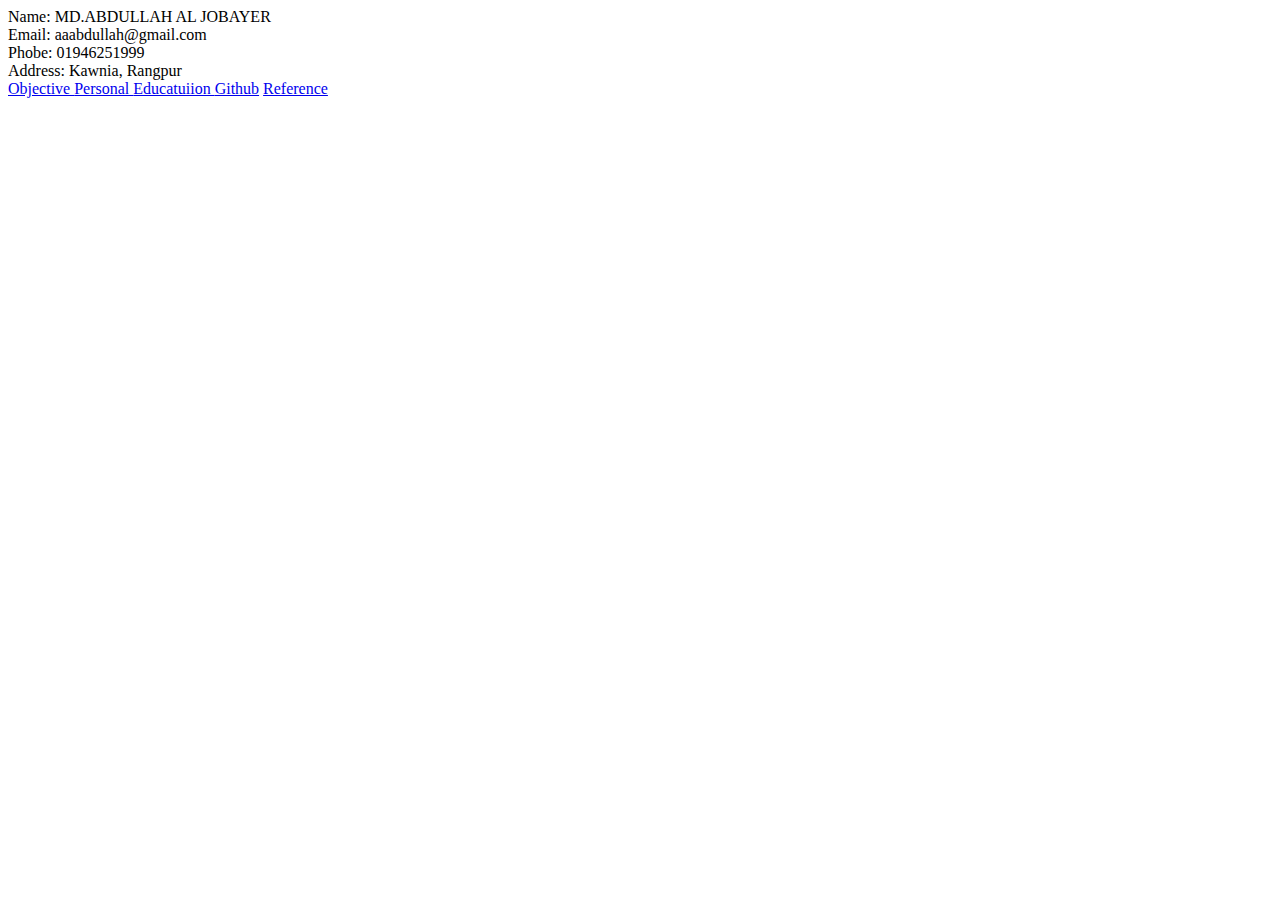
<file: 18-37647-1Lab Task1/18-37647-1Lab task 1Q2/index.html>
<html>
	<head> 
		<title> CV </title> 
	</head>

	<body> 
		
		<span> Name: MD.ABDULLAH AL JOBAYER</span> <br>
		<span> Email: aaabdullah@gmail.com </span> <br>
		<span> Phobe: 01946251999 </span> <br>
		<span> Address: Kawnia, Rangpur </span> <br>
		
		
		<a target="_blank" href="objective.html" >Objective  </a> 
		<a target="_blank" href="personal.html" >Personal  </a> 
		<a target="_blank" href="education.html" >Educatuiion  </a> 
		<a target="_blank" href="https://github.com/AbdullahAlJobayer" >Github</a>
		<a target="_blank" href="reference.html" >Reference  </a> 
		
		
	</body>

</html>
</file>
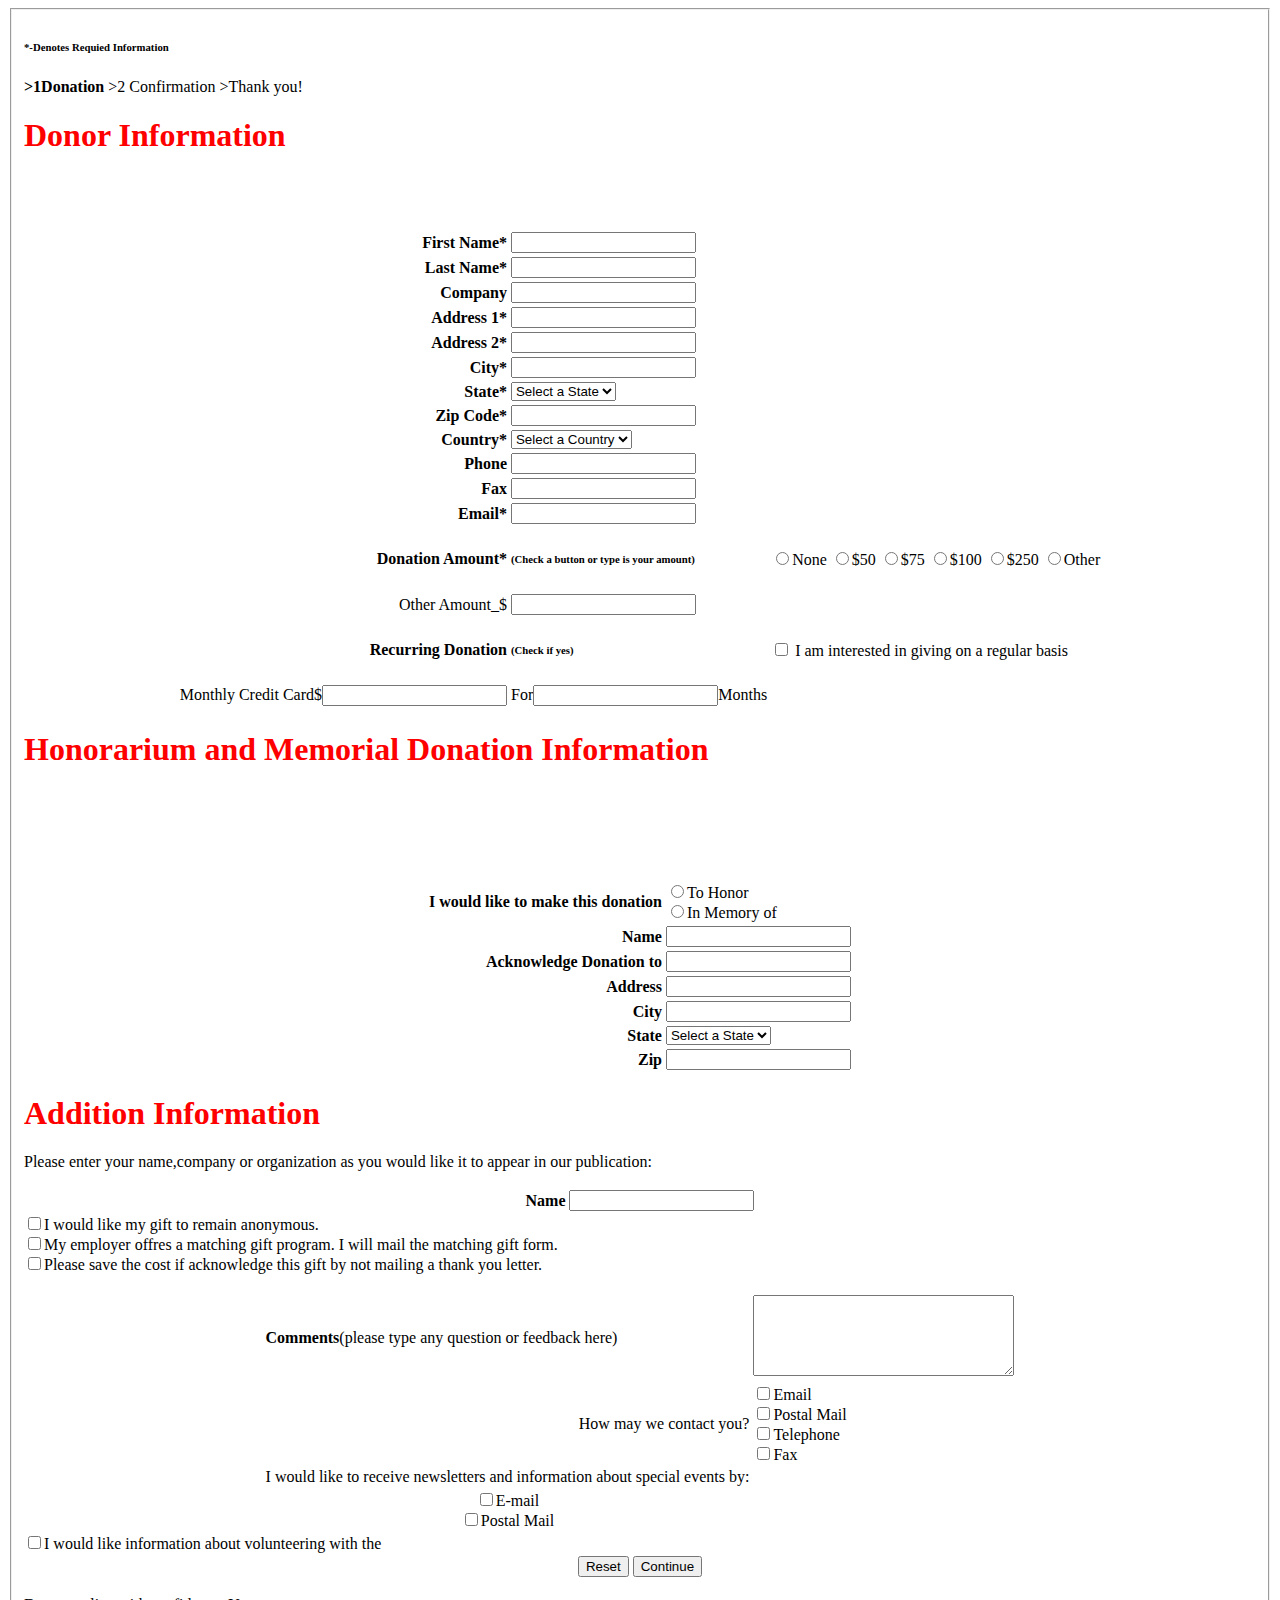
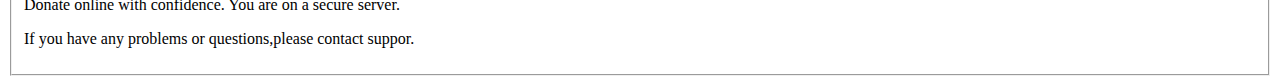
<file: 18-37647-1Lab Task1/18-37647-1(Task - 1Q1).html>
<!DOCTYPE html>
<html>
  <head>
    <title>Static HTML 3</title>
  </head>
  <body>
    <fieldset>
      <h6>*-Denotes Requied Information</h6>
      <p> <b>>1Donation</b>   >2 Confirmation     >Thank you!</p>
      <h1 style="color:red">Donor Information</h1>
      <center>
        <table>
          <tr>
            <td align="right"><b>First Name*</b></td>
            <td><input type="text" placeholder=""></td>
            <br>
          </tr>
          <tr>
            <td align="right"><b>Last Name*</b></td>
            <td><input type="text" placeholder=""></td>
            <br>
          </tr>
          <tr>
            <td align="right"><b>Company </b></td>
            <td><input type="text" placeholder=""></td>
          </tr>
          <tr>
            <td align="right"><b>Address 1*</b></td>
            <td><input type="text" placeholder=""></td>
          </tr>
          <tr>
            <td align="right"><b>Address 2*</b></td>
            <td><input type="text" placeholder=""></td>
          </tr>
          <tr>
            <td align="right"><b>City*</b></td>
            <td><input type="text" placeholder=""></td>
          </tr>
          <tr>
            <td align="right"><b>State*</b></td>
            <td><select>
              <option>Select a State</option>
              <option>Bangladesh</option>
            </select></td>
          </tr>
          <tr>
            <td align="right"><b>Zip Code*</b></td>
            <td><input type="text" placeholder=""></td>
          </tr>
          <tr>
            <td align="right"><b>Country*</b></td>
            <td><select>s
            <option>Select a Country</option>
          </select></td>
          </tr>
          <tr>
            <td align="right"><b>Phone</b></td>
            <td><input type="text" placeholder=""></td>
          </tr>
          <tr>
            <td align="right"><b>Fax</b></td>
            <td><input type="Fax" placeholder=""></td>
          </tr>
          <tr>
            <td align="right"><b>Email*</b></td>
            <td><input type="email" placeholder=""></td>
          </tr>
          <tr>
            <td align="right"><b>Donation Amount*</b></td><br>
            <td><h6>(Check a button or type is your amount)</h6></td>
            <td><input type="radio" name="Donation">None
            <input type="radio" name="Donation">$50
            <input type="radio" name="Donation">$75
            <input type="radio" name="Donation">$100
            <input type="radio" name="Donation">$250
            <input type="radio" name="Donation">Other</td>
         </tr>
          <tr>
           <td align="right">Other Amount_$</td>
           <td><input type="number" placeholder=""></td>
         </tr>
          <tr>
           <td align="right"><b>Recurring Donation</b></td>
           <td><h6>(Check if yes)</h6></td>
           <td align="left"><input type="checkbox"> I am interested in giving on a regular basis</td>
         </tr>
          <tr>
           <td align="right">Monthly Credit Card$<input type="text" placeholder=""></td>
           <td align="right">For<input type="text" placeholder="">Months</td>
         </tr>
        </table>
      </center>
      <h1 style="color:red">Honorarium and Memorial Donation Information</h1>
      <center>
        <table>
          <tr>
            <td align="right"><b>I would like to make this donation</b></td>
            <td><input type="radio" name="donation">To Honor <br> <input type="radio" name="donation">In Memory of</td>

          </tr>
          <tr>
            <td align="right"><b>Name</b></td>
            <td><input type="text" placeholder=""></td>
            <br>
          </tr>
          <tr>
            <td align="right"><b>Acknowledge Donation to</b></td>
            <td><input type="text" placeholder=""></td>
            <br>
          </tr>
          <tr>
            <td align="right"><b>Address</b></td>
            <td><input type="text" placeholder=""></td>
            <br>
          </tr>
          <tr>
            <td align="right"><b>City</b></td>
            <td><input type="text" placeholder=""></td>
            <br>
          </tr>
          <tr>
            <td align="right"><b>State</b></td>
            <td><select>s
            <option>Select a State</option>
          </select></td>
          </tr>
          <tr>
            <td align="right"><b>Zip</b></td>
            <td><input type="text" placeholder=""></td>
            <br>
          </tr>
        </table>

        </center>
        <h1 style="color:red">Addition Information</h1>
        <p>Please enter your name,company or organization as you would like it to appear in our publication:</p>
        <table align="center">
          <tr>
            <td><b>Name</b></td>
            <td><input type="text" placeholder=""></td>
          </tr>
        </table>
        <input type="checkbox">I would like my gift to remain anonymous. <br>
        <input type="checkbox">My employer offres a matching gift program. I will mail the matching gift form. <br>
        <input type="checkbox">Please save the cost if acknowledge this gift by not mailing a thank you letter.
        <center>
          <table>
            <tr>
              <td><b>Comments</b>(please type any question or feedback here)</td>
              <td><textarea name="name" rows="5" cols="30"></textarea></td>
            </tr>
            <tr>
              <td align="right">How may we contact you?</td>
              <td><input type="checkbox">Email <br>
                <input type="checkbox">Postal Mail <br>
                <input type="checkbox">Telephone <br>
                <input type="checkbox">Fax
              </td>
            </tr>
            <tr>
              <td align="left">I would like to receive newsletters and information about special events by:</td><br>
            </tr>
            <tr align="center">
              <td align="center"><input type="checkbox">E-mail <br>
               <input type="checkbox">Postal Mail <br></td>
            </tr>

          </table>


          </center>
          <input type="checkbox">I would like information about volunteering with the <br>
          <center>
          <table>
            <tr>
              <td><button type="button" name="Reset">Reset</button></td>
              <td><button type="button" name="Continue">Continue</button></td>
            </tr>
          </table>
          </center>
          <p>Donate online with confidence. You are on a secure server.</p>
          <p>If you have any problems or questions,please contact suppor.</p>




    </fieldset>
  </body>
</html>
</file>
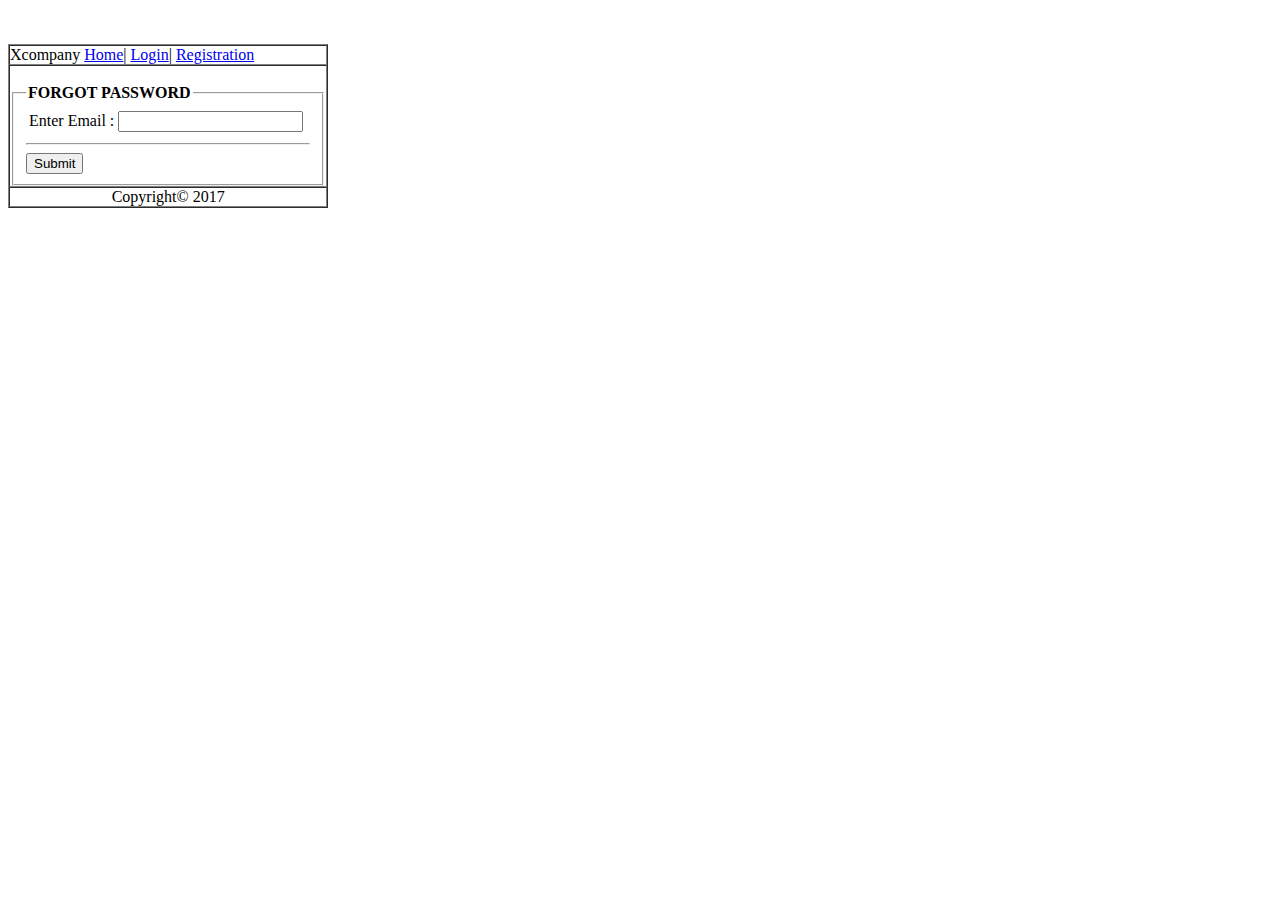
<file: 18-37647-1Lab Task4/forgotpass.html>
<!DOCTYPE html>
<html>
<head>
	<title>forgot_password</title>
</head>
<body>
     <form action="chekChangePass.php" method="POST">
		<br/>
		<table border ='1' cellpadding="0" cellspacing="0" >
            <tr>
                <td>Xcompany
                <a href = "publicHome.php" name="hbutton">Home</a>|
                <a href = "login.php" name="lbutton">Login</a>|
                <a href = "registration.html"  name="rbutton">Registration</a>
            </td>
            </tr>
           
            <tr>
                <td>
                    <br>
                    <fieldset>
                        <legend><b>FORGOT PASSWORD</b></legend>
                        <form>
                            <table>
                                <tr>
                                    <td><font size="3">Enter Email</font></td>
                                    <td>:</td>
                                    <td><input type="text" name ="email" /></td>
                                    <td></td>
                                </tr>
                            </table>
                            <hr />
                            <input type="submit" name="submit" value="Submit"  />
                        </form>
                    </fieldset>
                </td>
                <br>
            </tr>
            		
            <tr style="text-align: center;">
               
                <td colspan='2'>Copyright&copy 2017</td>
            </tr>
    </table>		
</form>		
</body>
</html>
</file>
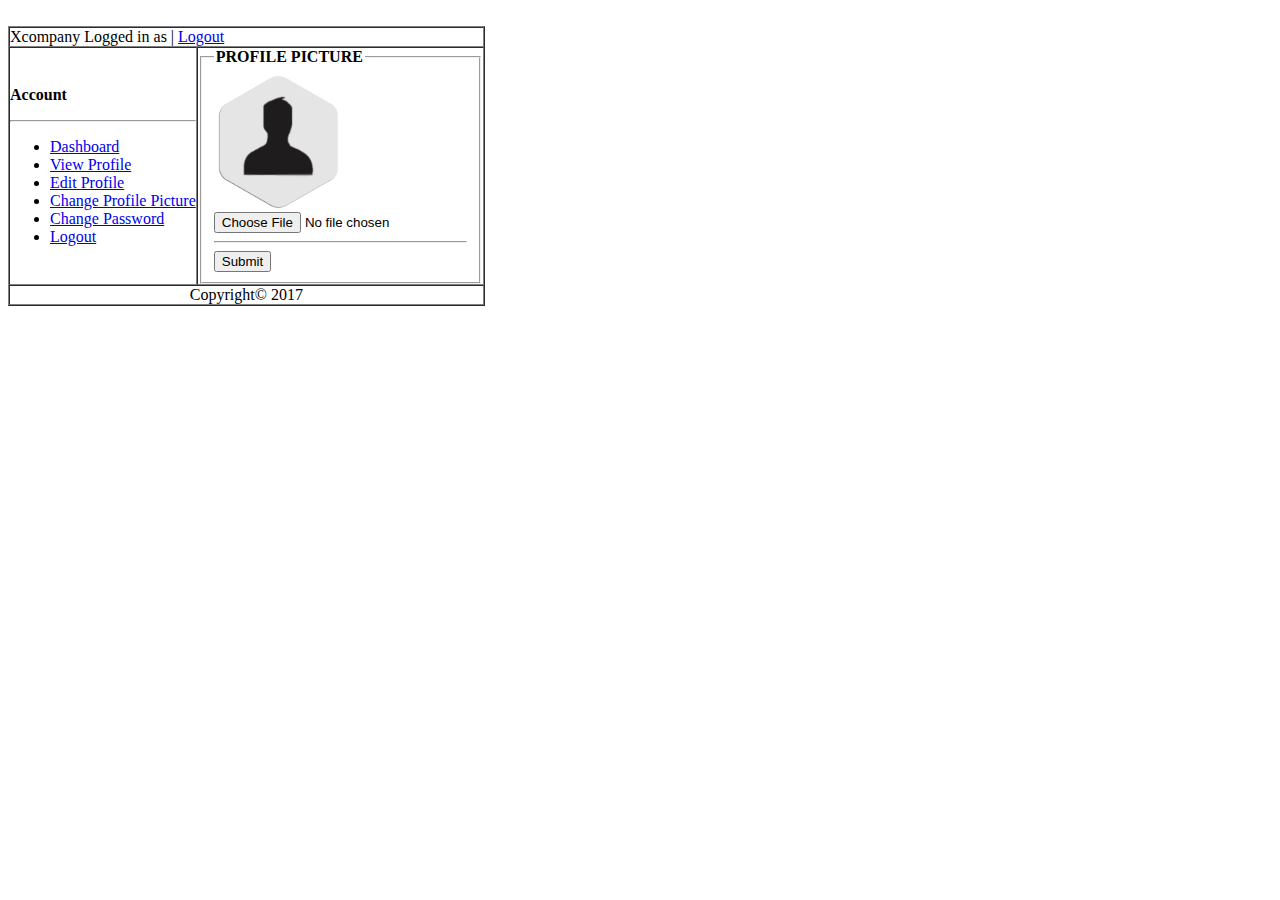
<file: 18-37647-1Lab Task4/picture.html>
<!DOCTYPE html>
<html>
<head>
	<title>Login</title>
</head>
<body>
	<form action="picture.php" method="POST">
	<table border ='1' cellpadding="0" cellspacing="0" >
        <tr>
            <td colspan='2'>Xcompany
                Logged in as <a href = "dashboard.php" name="username" > <?php echo $_COOKIE['uname']; ?></a>|
            <a href = "login.php" name="logout">Logout</a>
        </td>
		</tr>
		<br/>
		<tr>		
			<td>
			<p><b>Account</b></p>
			<hr>
				<ul>
				<li><a href="dashboard.php">Dashboard</a></li>  
				<li><a href="profile.php">View Profile</a></li>                             
				<li><a href="edit_profile.php">Edit Profile</a></li>
				<li><a href="picture.html">Change Profile Picture</a></li>
				<li><a href="change_password.php">Change Password</a></li>
				<li><a href="logout.php">Logout</a></li>
				</ul>
			</td>
			<td>
                <fieldset>
                    <legend><b>PROFILE PICTURE</b></legend>
                        <img width="128" src="image/profile.png" /> 
                        <br />
                        <input type="file" name ='picture'>
                        <hr />
                        <input type="submit" name="submit" value="Submit">
                
                </fieldset>
            </td>
			</tr>			
            <tr style="text-align: center;">
                <td colspan='2'>Copyright&copy 2017</td>
            </tr>
    </table>
	</form>
</body>
</html>
</file>
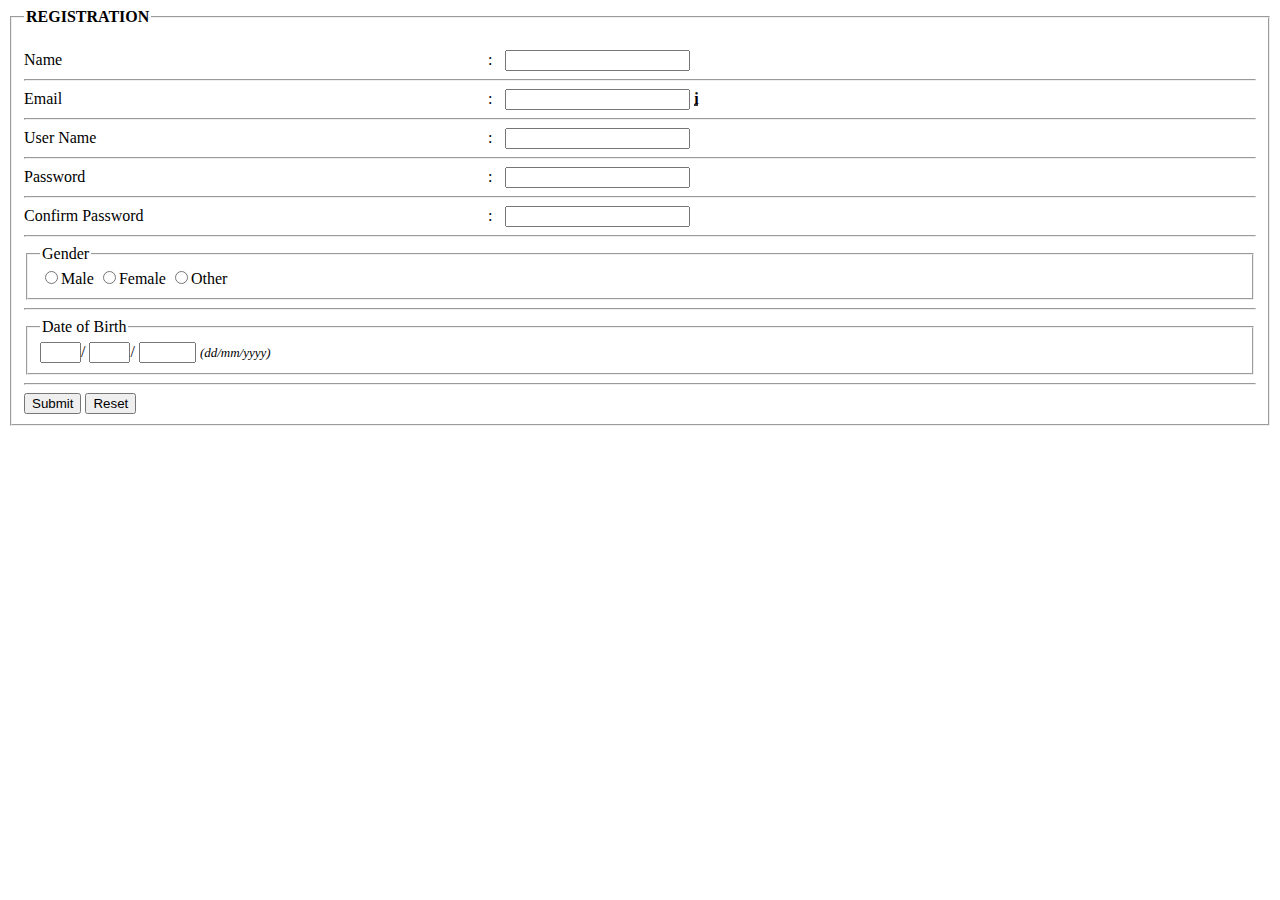
<file: 18-37647-1Lab Task4/registration.html>
<!DOCTYPE html>
<html lang="en">
<head>
	<meta charset="UTF-8">
	<meta name="viewport" content="width=device-width, initial-scale=1.0">
	<title>REGISTRATION</title>
</head>
<body>
	<fieldset>
		<legend><b>REGISTRATION</b></legend>
		<form action="reg.php" method="POST">
			<br/>
			<table width="100%" cellpadding="0" cellspacing="0">
				<tr>
					<td>Name</td>
					<td>:</td>
					<td><input name="name" type="text"></td>
					<td></td>
				</tr>		
				<tr><td colspan="4"><hr/></td></tr>
				<tr>
					<td>Email</td>
					<td>:</td>
					<td>
						<input name="email" type="text">
						<abbr title="hint: sample@example.com"><b>i</b></abbr>
					</td>
					<td></td>
				</tr>		
				<tr><td colspan="4"><hr/></td></tr>
				<tr>
					<td>User Name</td>
					<td>:</td>
					<td><input name="userName" type="text"></td>
					<td></td>
				</tr>		
				<tr><td colspan="4"><hr/></td></tr>
				<tr>
					<td>Password</td>
					<td>:</td>
					<td><input name="password" type="password"></td>
					<td></td>
				</tr>		
				<tr><td colspan="4"><hr/></td></tr>
				<tr>
					<td>Confirm Password</td>
					<td>:</td>
					<td><input name="confirmPassword" type="password"></td>
					<td></td>
				</tr>		
				<tr><td colspan="4"><hr/></td></tr>
				<tr>
					<td colspan="3">
						<fieldset>
							<legend>Gender</legend>    
							<input name="gender" type="radio" value="Male">Male
									<input name="gender" type="radio" value="Female">Female
									<input name="gender" type="radio" value="Other">Other
						</fieldset>
					</td>
					<td></td>
				</tr>		
				<tr><td colspan="4"><hr/></td></tr>
				<tr>
					<td colspan="3">
						<fieldset>
							<legend>Date of Birth</legend>    
							<input type="text" size="2" name="date" />/
							<input type="text" size="2" name ="month" />/
							<input type="text" size="4" name = "year"/>
							<font size="2"><i>(dd/mm/yyyy)</i></font>
						</fieldset>
					</td>
					<td></td>
				</tr>
			</table>
			<hr/>
			<input type="submit" name= "submit" value="Submit">
			<input type="reset">
		</form>
	</fieldset>
</body>
</html>
</file>
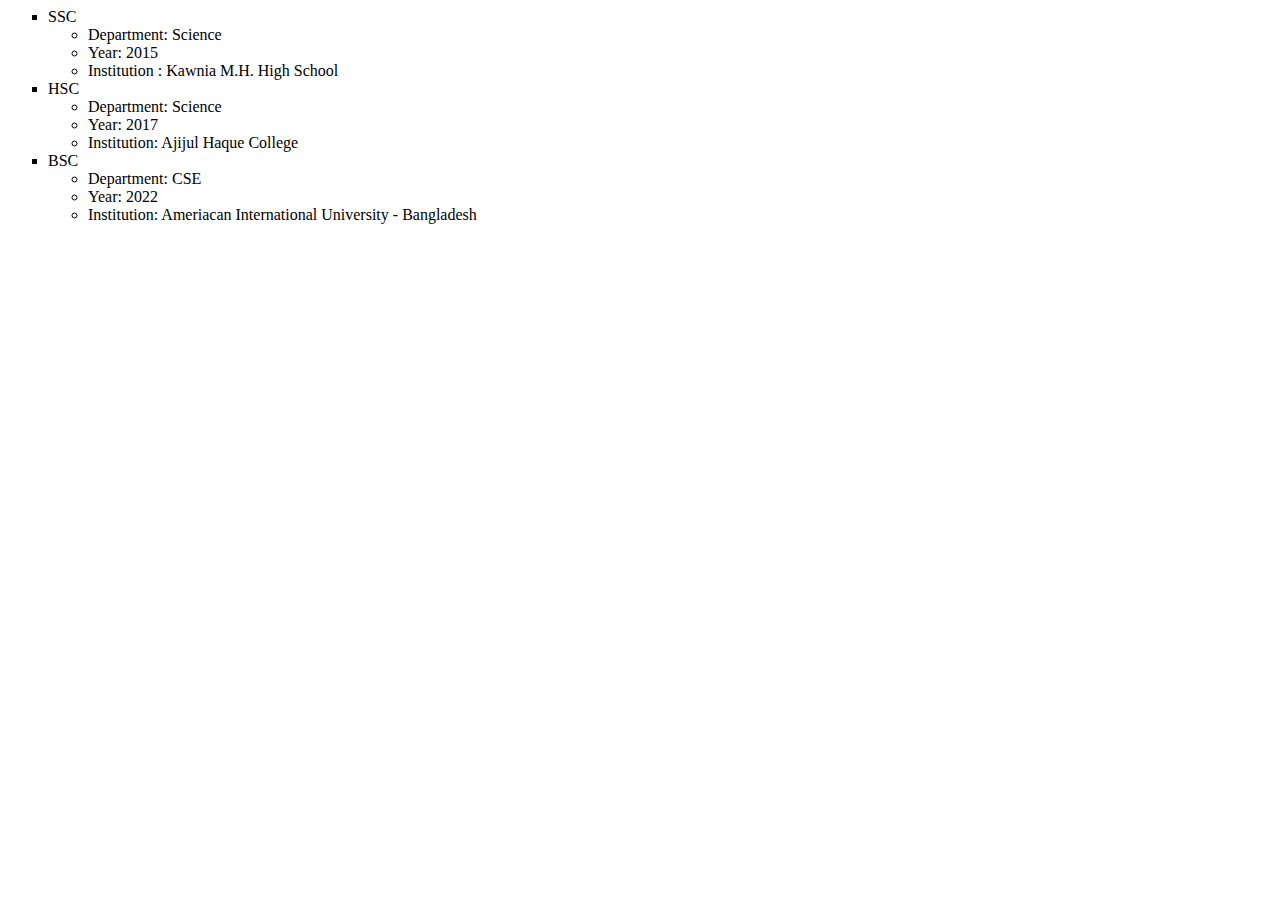
<file: 18-37647-1Lab Task1/18-37647-1Lab task 1Q2/education.html>
<html>
	<head> 
		<title> Education</title> 
	</head>

	<body> 
		
		<ul type="square">
			<li>SSC</li>
				<ul>
					<li>Department: Science</li>
					<li>Year: 2015</li>
					<li>Institution : Kawnia M.H. High School</li>
				</ul>
			
			<li>HSC</li>
				<ul>
					<li>Department: Science</li>
					<li>Year: 2017</li>
					<li>Institution: Ajijul Haque College</li>
				</ul>
				
			<li>BSC</li>
				<ul>
					<li>Department: CSE</li>
					<li>Year: 2022</li>
					<li>Institution: Ameriacan International University - Bangladesh</li>
				</ul>
			
		</ul>
		
	</body>

</html>
</file>
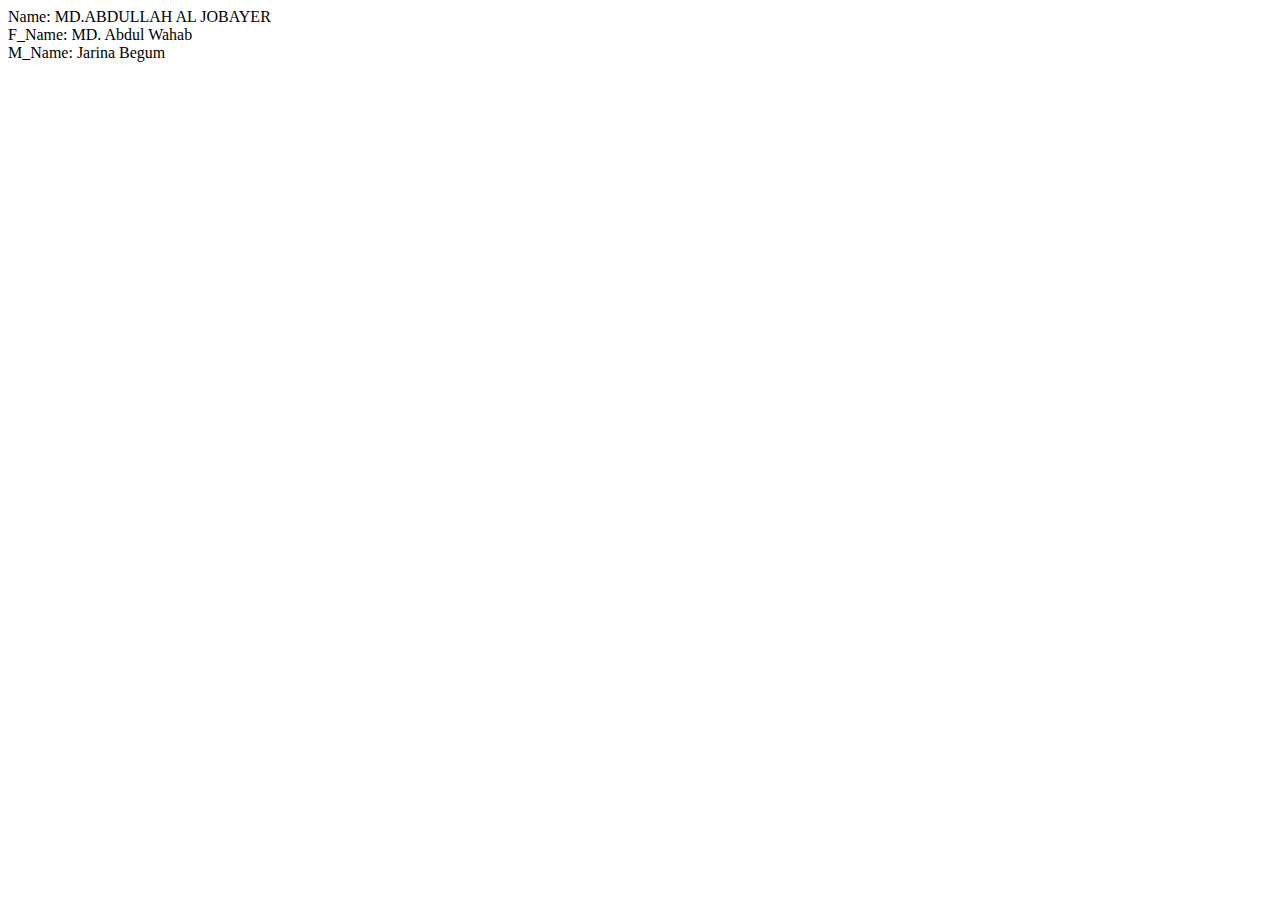
<file: 18-37647-1Lab Task1/18-37647-1Lab task 1Q2/personal.html>
<html>
	<head> 
		<title> Personal </title> 
	</head>

	<body> 
		
		<span> Name: MD.ABDULLAH AL JOBAYER</span> <br>
		<span> F_Name: MD. Abdul Wahab </span> <br>
		<span> M_Name: Jarina Begum</span> 
		
		
		
	</body>

</html>
</file>
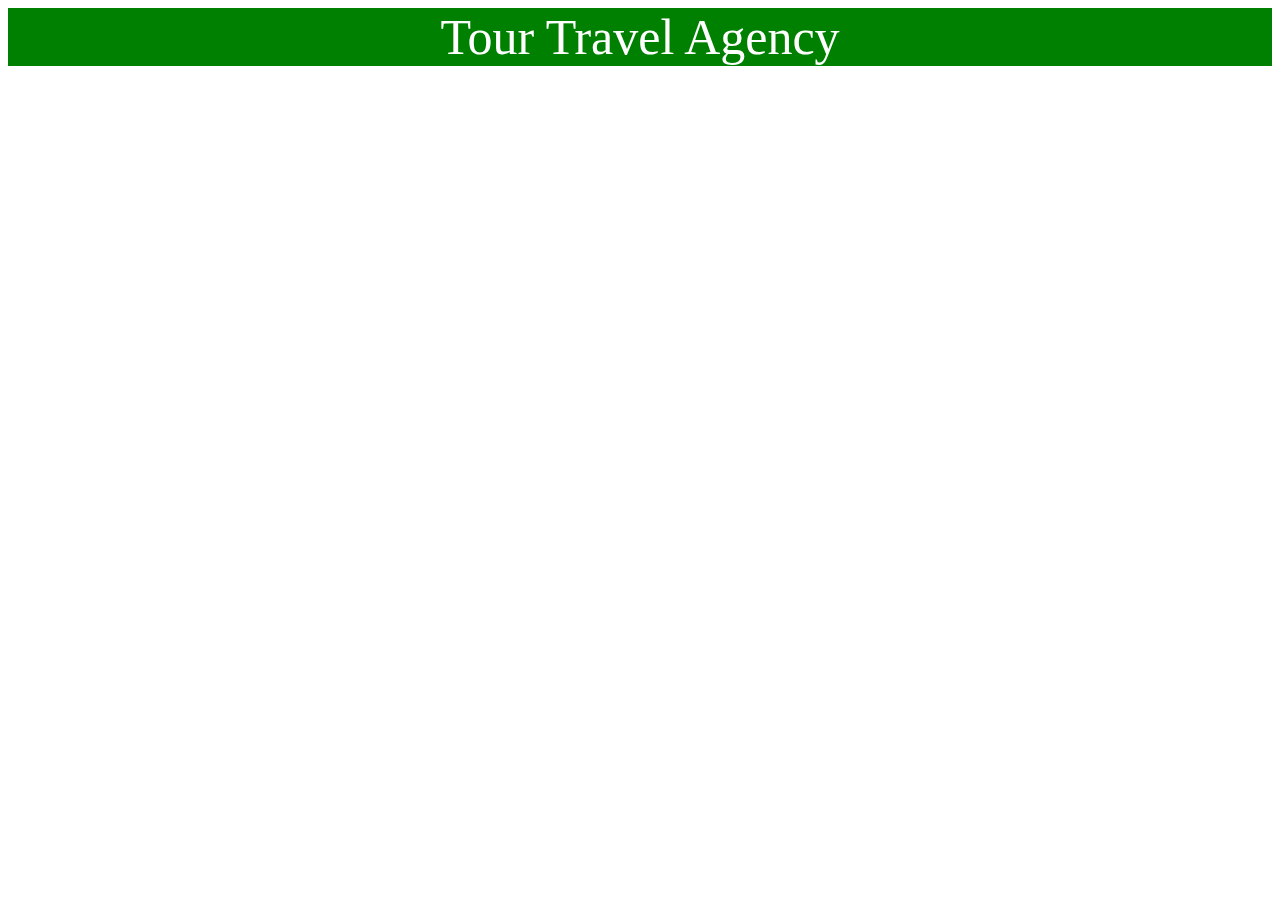
<file: Tour Travel Agency/tausif/view/header.html>
<!DOCTYPE html>
<html>
<head>
	<meta charset="utf-8">
	<title>Header</title>
</head>
<body>
 <div style="background-color: green ;width: 100%; height: auto; text-align: center;">
 	<span style="color: #ffffff; font-size: 50px;">Tour Travel Agency</span>
 </div>
</body>
</html>
</file>
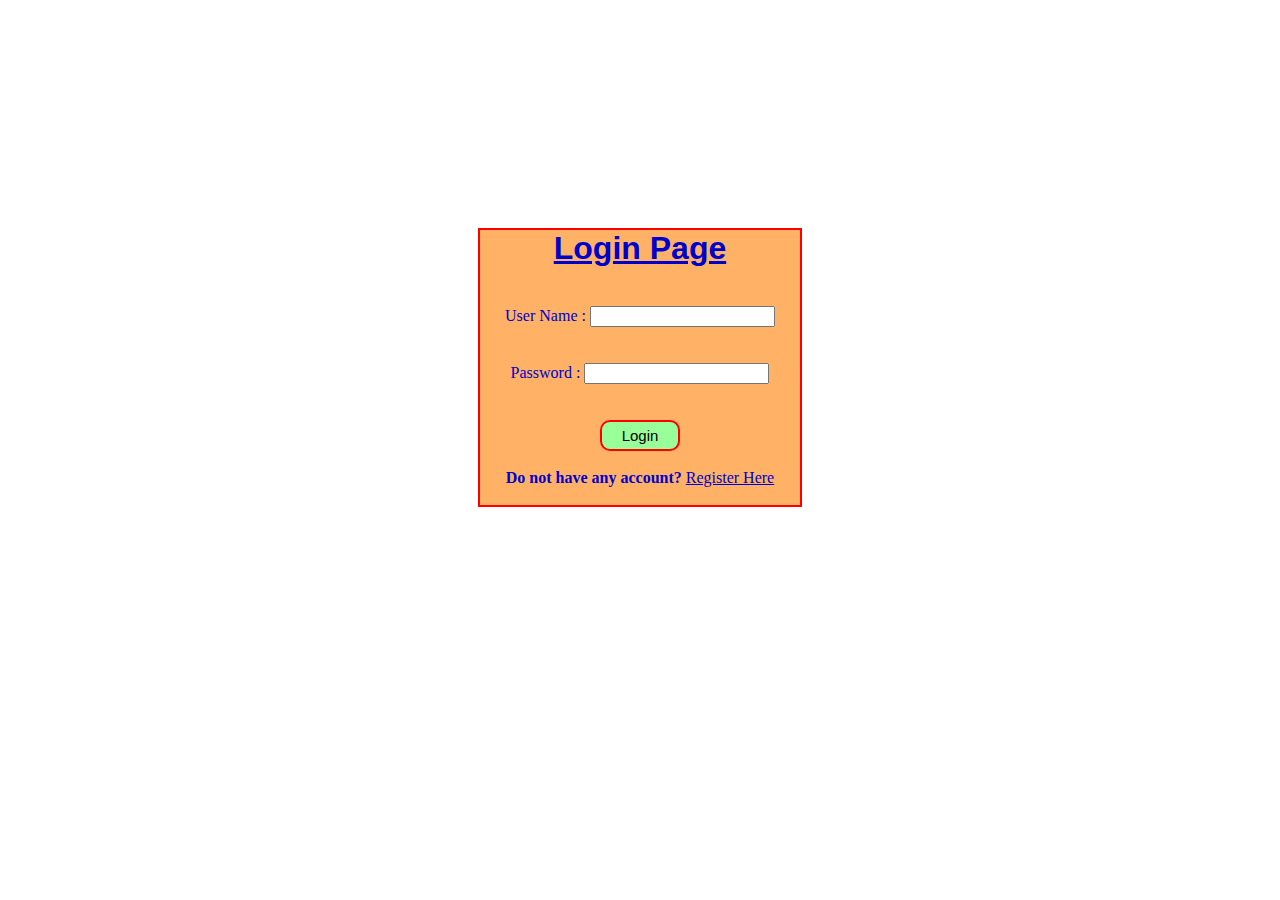
<file: Tour Travel Agency/tausif/view/login.html>
<!DOCTYPE html>
<html>
<head>
	<meta charset="utf-8">
	<title>Admin_Login</title>
    <link rel="stylesheet" type="text/css" href="../view/css/login.css">
    <script src="../view/js/login.js"></script>
</head>
<body>

	<!--Making Form -->
	<form action="../controller/loginAction.php" method = "POST" name="form" onsubmit="return valid();">

		<div class="logindiv"  >

			<h1 class="loginTag" ><u class="loginpage">Login Page</u></h1><br>

			<!--User Name -->
			<label class="user" for="user">User Name : </label>
			<input type="text" name="userName" id="userName"><br>
			<span class="userNameError" style="color: red;" id="userNameError"></span>
			<br><br>

			<!--Password-->
			<label class="Password" for="password">Password : </label>
			<input type="Password" name="password" id="password"><br>
			<span class="passwordError" style="color: red;" id="passwordError"></span><br>
			
			<span style="color: red"></span><br>

			<!--login button-->
			<input class="submit" type="submit" name="login" value="Login"><br><br>
            <span class="regask"><b>Do not have any account?  </b><a class="register" href="../view/registration.html">Register Here</a></span><br><br>
			
		</div>
		
	</form><br>
	

</body>
</html>
</file>
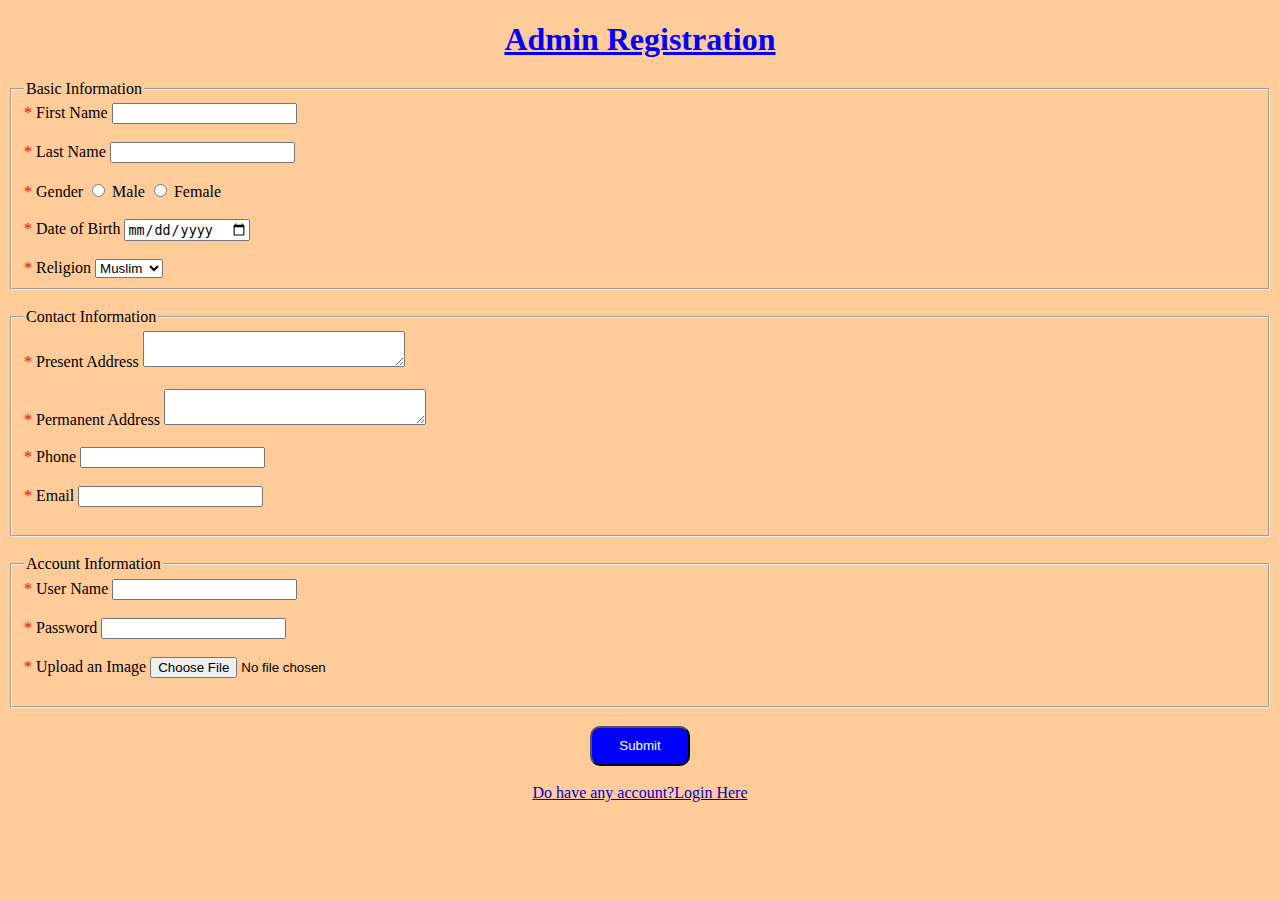
<file: Tour Travel Agency/tausif/view/registration.html>
<!DOCTYPE html>
<html>
<head>
	<meta charset="utf-8">
	<title>Admin_Registration</title>
	<link rel="stylesheet"  href="../view/css/registration.css">
	<script src="../view/js/registration.js"></script>
</head>
<body>

	<h1 class="header"><u class="tag">Admin Registration</u></h1>
	<form method="POST" action="../controller/registrationAction.php" enctype="multipart/form-data" name="form" onsubmit="ajax(this); return false;"> 
		<fieldset>

	<legend>Basic Information</legend>

	<span style="color: red">*</span>
	<label for="fname">First Name</label>
	<input type="text" name="fname" id="fname">
	<span style="color: red" id="fnameError"> </span><br><br>

	<span style="color: red">*</span>
	<label for="lname">Last Name</label>
	<input type="text" name="lname" id="lname">
	 <span style="color: red" id="lnameError"></span><br><br>

	<span style="color: red">*</span>
	Gender <input type="radio" name="gender" id="male" value="male"> <label for="male">Male</label>
	<input type="radio" name="gender" id="female" value="female">  <label for="female">Female</label> 
	<span style="color: red" id="genderError"> </span><br><br>

	<span style="color: red">*</span>
	<label for="dob">Date of Birth </label>
	<input type="Date" name="dob" id="dob" > 
	<span style="color: red" id="dobError"> </span><br><br>

	<span style="color: red">*</span>
	<label for="religion">Religion </label>
	<select id="religion" name="religion" id="religion">

		<option value="muslim">Muslim</option>
		<option value="hindu">Hindu</option>
		<option value="cristian">Cristian</option>
		<option value="buddha">Buddha</option>
		
	</select> <span style="color: red" id="religionError"> </span>
</fieldset> <br>

<fieldset>
	<legend>Contact Information</legend>

	<span style="color: red">*</span>
	<label for="praddress">Present Address </label>
	<textarea id="praddress" rows="2" cols="30" name="praddress" ></textarea> 
	<span style="color: red" id="praddressError"> </span><br><br>

	<span style="color: red">*</span>
	<label for="peaddress">Permanent Address </label>
	<textarea id="peaddress" rows="2" cols="30" name="peaddress" ></textarea>
	 <span style="color: red" id="peaddressError"> </span><br><br>

	<span style="color: red">*</span>
	<label for="phoneNumber">Phone </label>
	<input type="tel" name="phoneNumber" id="phoneNumber">
	  <span style="color: red" id="phoneNumberError"> </span><br><br>

	<span style="color: red">*</span>
	<label for="mail">Email </label>
	<input type="Email" name="mail" id="mail">
	 <span style="color: red" id="mailError"> </span><br><br>


</fieldset><br>
<fieldset>
	<legend>Account Information</legend>


	<span style="color: red">*</span>
	<label for="userName">User Name </label>
	<input type="text" name="userName" id="userName"> 
 <span style="color: red" id="userNameError"></span><br><br>

	<span style="color: red">*</span>
	<label for="password">Password </label>
	<input type="password" name="password" id="password">
	 <span style="color: red ;" id="passwordError"> </span><br><br>

	 <span style="color: red">*</span>
	<label for="image">Upload an Image </label>
	<input type="file" name="image" id="image">
	 <span style="color: red"></span><br><br>

</fieldset><br>

<input class="submit" type="submit" name="submit" value="Submit">
	</form><br>
	<!-- Login page link -->
	<a class="link" href="../view/login.html">Do have any account?Login Here</a><br>


	 <span class="successful" id="msg"></span>
<span class="error"></span>

</body>
</html>
</file>
<file: Tour Travel Agency/tausif/view/css/login.css>
body{
	margin: 0;
	background-image: url(https://cdn.hipwallpaper.com/i/62/26/HKoPzd.jpg);
}
.logindiv{
		display: block;
	background-color: rgb(255, 178, 102);
	width: 320px;
	height: auto;
	text-align: center;
	outline: 2px red solid;
	margin: 230px auto;


}
.submit{
	font-size: 15px;
	border: 2px red solid;
	color: #000000;
	background-color: rgb(153, 255, 153);
	border-radius: 10px;
	font-family: sans-serif;
    font-weight: 100;
    width: 25%;
    height: 35%;
    padding: 5px;
}
.logindiv:hover{
	box-shadow: 2px 2px 2px red;
	transform: scale(1.01);
}
.submit:hover{
	background-color: rgb(0, 204, 102);
    font-weight: bold;
	
}
.register:hover{
	color: red;
}
 .loginTag  {
	color: rgb(0, 0, 204);
	font-family: sans-serif;
	display: block;
	margin-top: 10px;
}
.user{
	color: rgb(0, 0, 204);

}
.Password{
	color: rgb(0, 0, 204);
}
.regask{
	color: rgb(0, 0, 204);
}
.register{
	color: rgb(0, 0, 204);
}
</file>
<file: Tour Travel Agency/tausif/view/css/registration.css>
body{
	background-color: rgb(255, 204, 153);
}
.header .tag{
	color: blue;
	align: center;
}
.header{
	text-align: center;
}
.submit{
	background-color: blue;
	color: white;
	height: 40px;
	width: 100px;
	display: block;
	margin: 0 auto;
	
	border-radius: 10px;
}
.submit:hover{
	background-color: green;

}
.link{
	margin: auto;
	display: table;
	color: rgb(0, 0, 204);
}
.link:hover{
	color: red;
}
.successful{
	margin: auto;
	display: table;
	color: rgb(0, 204, 0);
	font-size: 250%;
}
.error{
	margin: auto;
	display: table;
	color: rgb(255, 0, 0);
	font-size: 250%;
}
</file>
